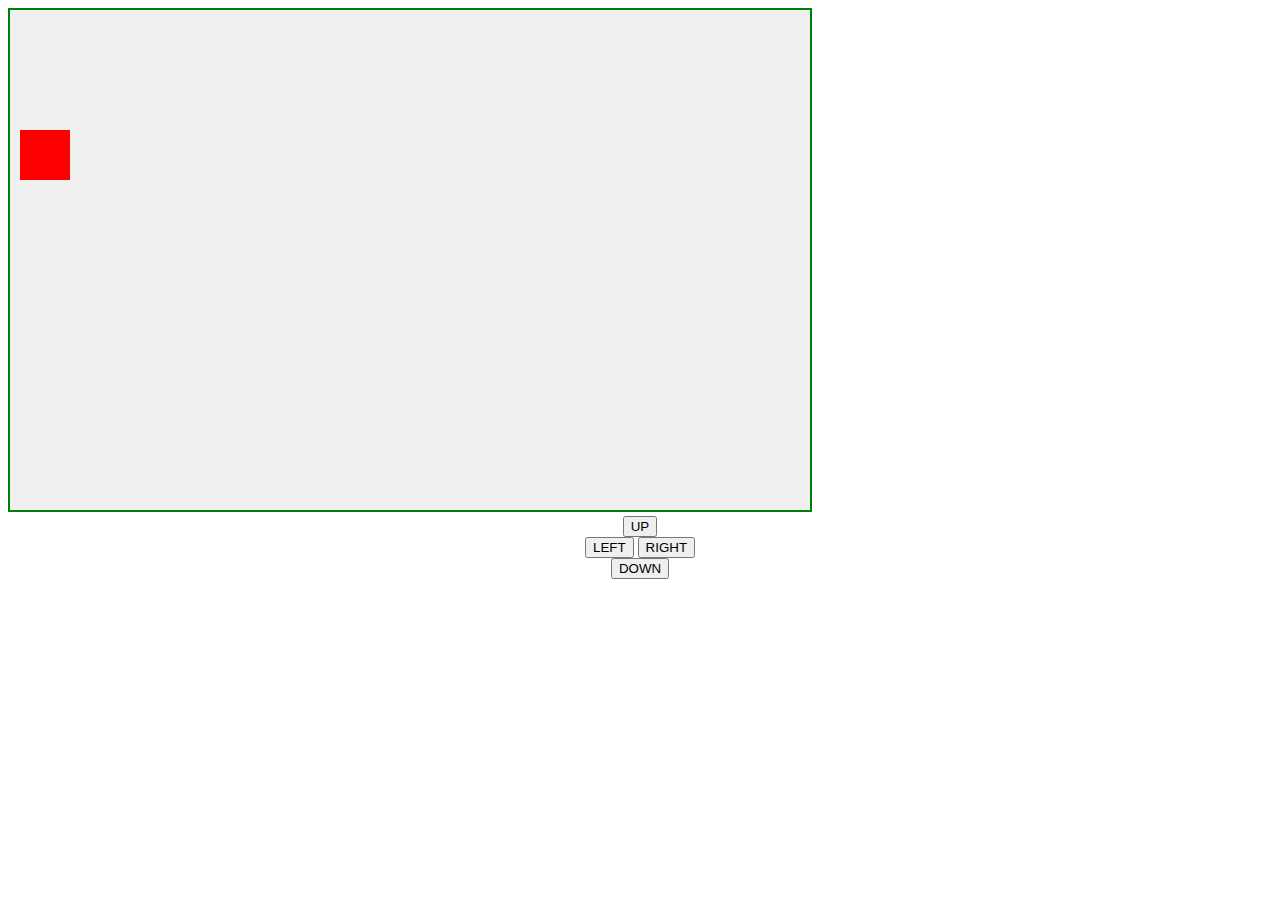
<file: canvas.html>
<!DOCTYPE html>
<html>
<head>
	<meta name="viewport" content="width=device-width, initial-scale=1.0">
	<title>My Canvas</title>
	<script type="text/javascript" src="canvas.js"></script>
	<link rel="stylesheet" type="text/css" href="canvas.css">
</head>
<body onload="startIt()">
	<!--<div id="container">
		<a onclick="moveup()"><img src="https://unitronicsplc.com/wp-content/uploads/intense-cache/icons/plugin/font-awesome/angle-up.svg" width="10%" height="auto"></a><br>
		<a onclick="moveleft()"><img src="https://unitronicsplc.com/wp-content/uploads/intense-cache/icons/plugin/font-awesome/angle-left.svg" width="10%" height="auto"></a>

		<a onclick="moveright()"><img src="https://unitronicsplc.com/wp-content/uploads/intense-cache/icons/plugin/font-awesome/angle-right.svg" width="10%" height="auto"></a><br>
		<a onclick="movedown()"><img src="https://unitronicsplc.com/wp-content/uploads/intense-cache/icons/plugin/font-awesome/angle-down.svg" width="10%" height="auto"></a>
	</div>-->
	<div id="container">
		<button onmousedown="moveup()" onmouseup="movestop()">UP</button><br>
		<button onmousedown="moveleft()" onmouseup="movestop()">LEFT</button>
		<button onmousedown="moveright()" onmouseup="movestop()">RIGHT</button><br>
		<button onmousedown="movedown()" onmouseup="movestop()">DOWN</button>
	</div>
</body>
</html>
</file>
<file: canvas.css>
#mycanvas{
	
	border:2px solid green;
	background-color:#F0F0F0;

}
#container{
	text-align: center;
	
}
</file>
